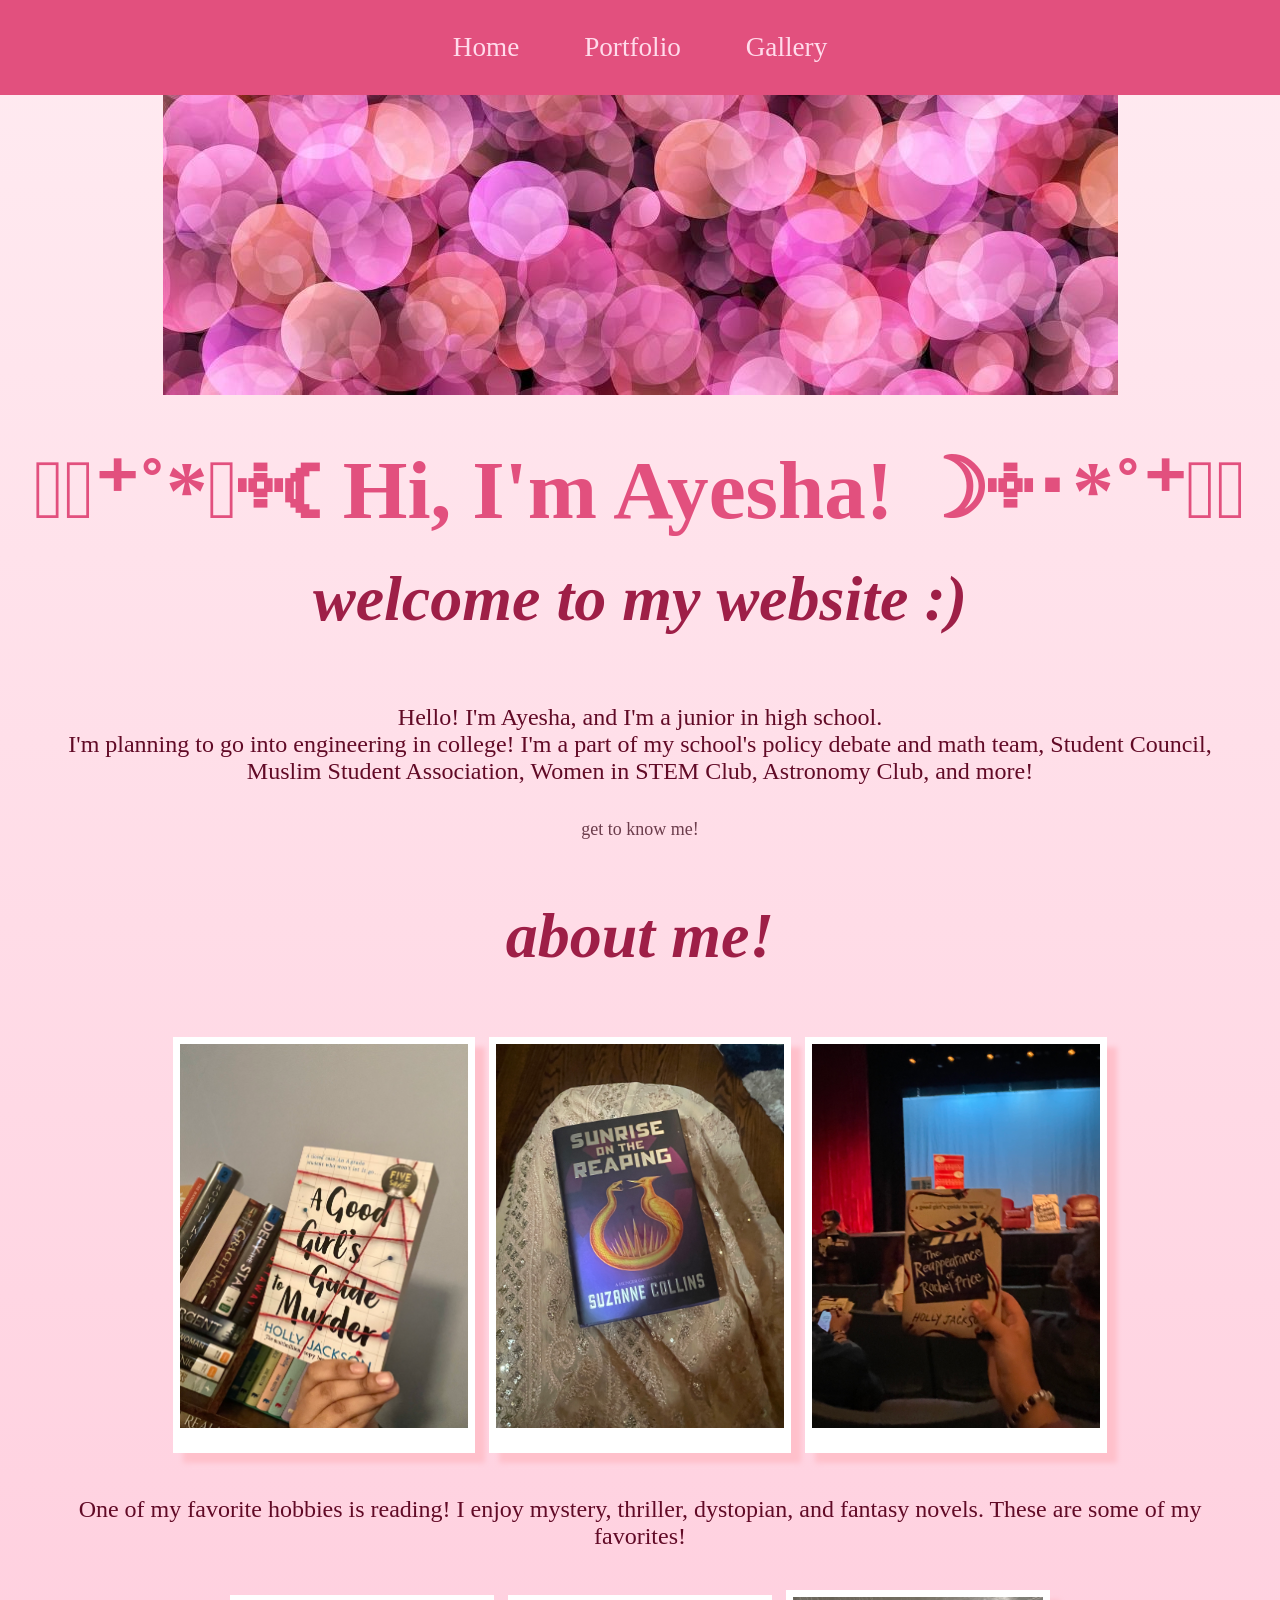
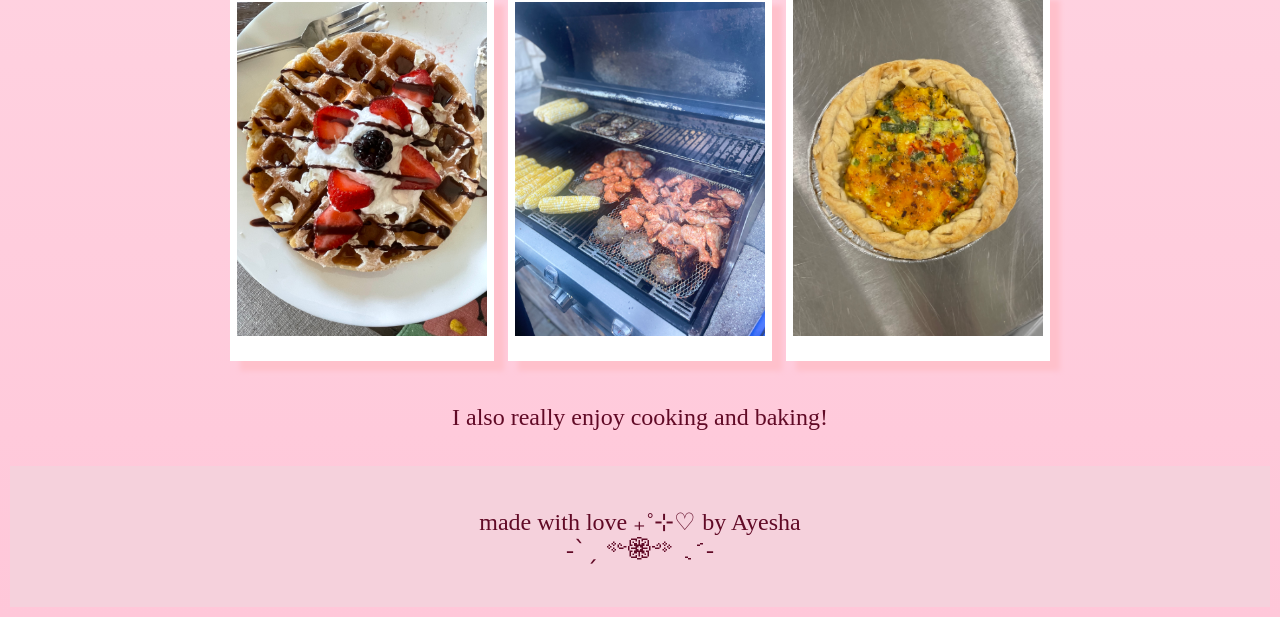
<file: index.html>
<!DOCTYPE html>
<html>
  <head>
    
    <title>Ayesha's Portfolio</title>
    <meta charset="utf-8" />
	  <meta http-equiv="X-UA-Compatible" content="IE=edge" />
	  <meta name="viewport" content="width=device-width, initial-scale=1" />

	  <!-- link the webpage's stylesheet -->
	  <link rel="stylesheet" href="style.css" />

	  <!-- link the webpage's JavaScript file -->
	  <script src="/script.js" defer></script>

  </head>
  
  <body>

    <nav>
      <ul>
        <li>
          <a href="index.html">Home</a>
        </li>
        <li>
          <a href="portfolio.html">Portfolio</a>
        </li>
        <li>
          <a href="gallery.html">Gallery</a>
        </li>
      </ul>
    </nav>
    
    <header>
      <img src="assets/new banner.jpg" alt="an image of pink lights out of focus which covers the top portion of the screen">
      <h1 style="font-size: 6.5vw";">‧͙⁺˚*･༓☾ Hi, I'm Ayesha! ☽༓･*˚⁺‧͙</h1>
      <h2 style="font-size: 5vw";> welcome to my website :)</h2>
     
    </header>

   


    <main>
      <p>  Hello! I'm Ayesha, and I'm a junior in high school. <br> I'm planning to go into engineering in college! I'm a part of my school's policy debate and math team, Student Council, Muslim Student Association, Women in STEM Club, Astronomy Club, and more! </p>
      <p class="tinyText">get to know me!</p>
      <h2>about me!</h2>
      <p></p>
      <img src="assets/agggtm.jpeg" class="books" alt="A white book with black cursive lettering titled 'A Good Girl's Guide to Murder' in front of a blue wall.">
      <img src="assets/sotr.jpeg" class="books" alt="The book 'Sunrise on the Reaping' by Suzanne Collins in front of a pink background.">
      <img src="assets/trorp.jpeg" class="books" alt="Holding the book 'The reappearance of Rachel Price' by Holly Jackson in front of a stage.">
      <p>One of my favorite hobbies is reading! I enjoy mystery, thriller, dystopian, and fantasy novels. These are some of my favorites! </p>
      <img src="assets/waffle.jpeg" alt="A waffle with chcolate syrup, whipped cream, blackberries, and strawberry slices">
      <img src="assets/barbeque.jpeg" alt="A grill with chicken, kababs, and corn cobs">
      <img src="assets/quiche.jpeg" alt="An egg quiche with a braided crust on a metal table">
      <p>I also really enjoy cooking and baking!</p>
    </main>

    <footer>
      <p>made with love ₊˚⊹♡ by Ayesha <br> -ˋˏ ༻❁༺ ˎˊ-</p>
    </footer>
  </body>
</html>
</file>
<file: style.css>
/* STYLE SECTIONING TAGS */
body {
 background-image: linear-gradient(#ffebf1, #ffc7d9); 
}

/* STYLE TEXT */
* {
  padding: 0px;
  margin:0px;
}


  h1 {
    color: #e2507e;
    font-size: 8vw;
    font-family: "Script MT", "Snell Roundhand", "Lucida Handwriting", cursive;
    /*Segoe script
    Rage
    Script MT
    Snell Roundhand
    Lucida Handwriting*/
    margin-top:7%;
    margin-bottom:7%;
  }
  h2{
    color: #9e1f47;
    margin:7%;
    font-size: 5vw;
    line-height: 30px;
    font-family: "Didot", "Didot LT STD", "Hoefler Text", "Garamond", "Calisto MT", "Times New Roman", "serif";
    text-align: center;
    font-style:oblique;
  }
h3 {
  font-family: "rage", fantasy;
  color: #c01148;
  font-size: 70px;
  margin: 4%;
}
header {
  text-align: center;
  line-height: 10px;
}

p{
  color:#610a26;
  font-family: "century gothic", sans serif;
  font-weight: 200;
  font-size: 24px;
  margin-top: 3%;
  margin-bottom: 3%;
}
nav {
  font-family: "century gothic", sans serif;
}
main {
  text-align: center;
  margin-left: 5%;
  margin-right: 5%;
}
#portfolioText {
  line-height: 115%;
  font-size: 5vw;
}

.tinyText {
  font-size: 18px;
  color: #6c3d4c
}

footer {
  padding:5px;
  margin: 10px;
  text-align: center;
  font-size: 12px;
  color: #3a121f;
  background-color: #f5d1dc;
}



/* STYLE IMAGES */
header {
img{
  max-width: 100%;
  }
}

#nhd {
  max-height: 400px;
}
#3dprint1 {
  max-height: 200px;
  text-align: left;
}
#mathteam1 {
  text-align: right;
  max-height: 200px;
}
#mathteam2 {
  text-align: right;
  max-height: 200px;
}
#lincoln {
  max-height: 300px;
}
main {
  img{
    border-style: solid;
    border-width: 7px 7px 25px 7px;
    border-color: white;
    max-width: 250px;
    margin: 5px;
    box-shadow: 10px 10px 5px pink;
  }
}

.goat {
  max-height: 200px;
}
.books {
  display: inline;
  max-width: 25%;
}
/* STYLE NAV BAR */
ul {
  list-style-type: none;
  background-color: #e2507e;
  overflow: hidden;
  padding: 2em;
  text-align: center;
}

li {
  display: inline;
}

li a {
  text-align: center;
  text-decoration: none;
  font-size: 1.7em;
  color: #ffdbeb;
  padding: 1.12em;
}

li a:hover {
  background-color: #f4a4c8;
}
</file>
